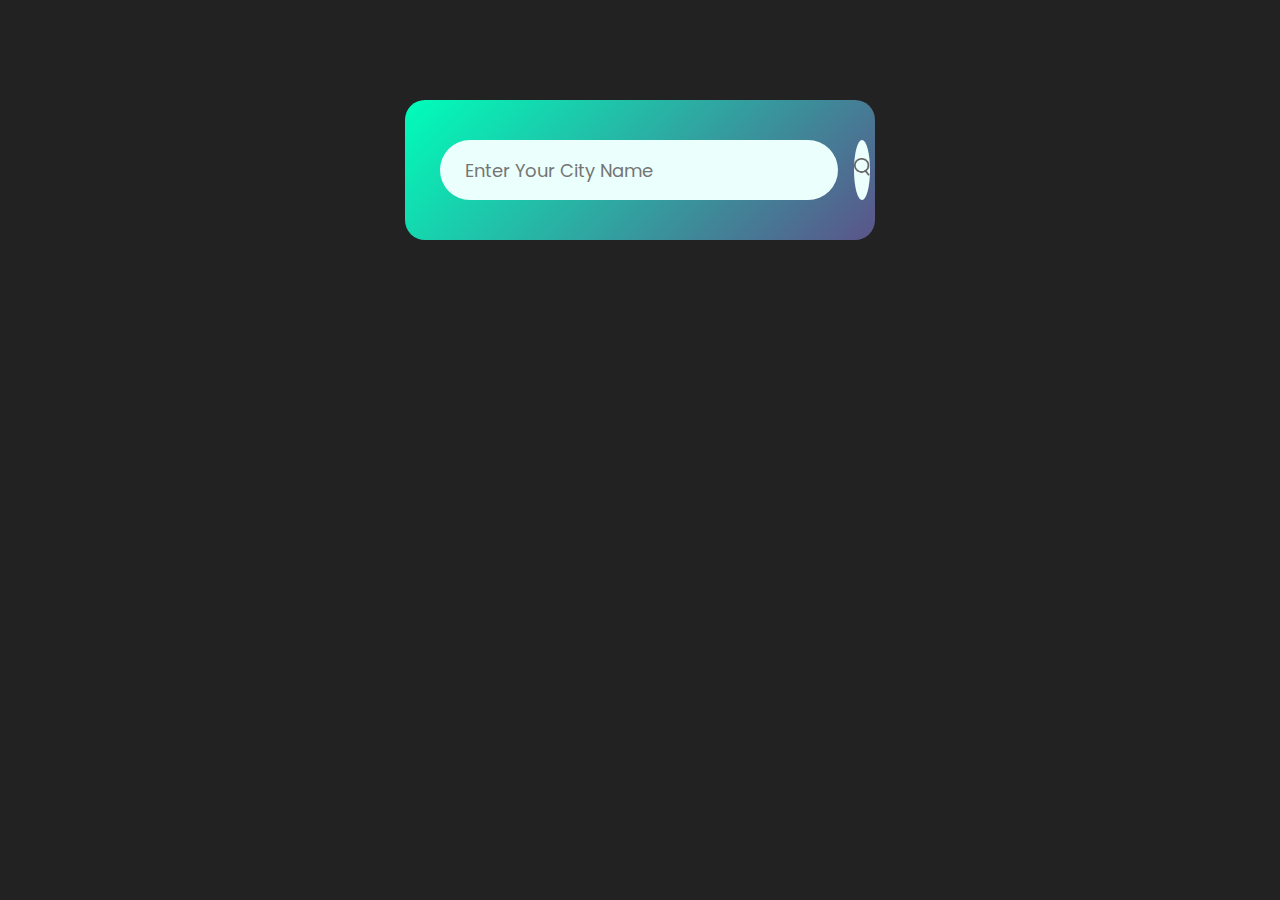
<file: index.html>
<!DOCTYPE html>
<html lang="en">
<head>
    <meta charset="UTF-8">
    <meta name="viewport" content="width=device-width, initial-scale=1.0">
    <meta name="google-site-verification" content="kYF4KdY9HvBsVmaHgCXKMXYg461eHhs2xl3a3fBzdQU" />
    <title>Weather App</title>
    <link rel="stylesheet" href="style.css">
    <link rel="shortcut icon" href="img/clear.png" >
<!--     <meta name="google-site-verification" content="kYF4KdY9HvBsVmaHgCXKMXYg461eHhs2xl3a3fBzdQU" /> -->
</head>
<body>
    <div class="card">
        <div class="search">
            <input type="text" placeholder="Enter Your City Name" spellcheck="false">
            <button><img src="img/search.png" alt="Search Icon"></button>
        </div>
        <div class="error">
            <p>Enter the wrong city name</p>
        </div>
        <div class="weather"> 
            <img src="img/rain.png" class="weather-icon">
            <h1 class="temp">22°c</h1>
            <h2 class="city">Delhi</h2>
        
        <div class="details">
            <div class="col">
                <img src="img/humidity.png" >
                <div>
                    <p class="humidity">50%</p>
                    <p>Humidity</p>
                </div>
            </div>
            <div class="col">
                <img src="img/wind.png" >
                <div>
                    <p class="wind">15 km/h</p>
                    <p>Speed</p>
                </div>
            </div>
        </div>
        </div>
    </div>
    <script src="app.js"></script>
</body>
</html>
</file>
<file: style.css>
@import url('https://fonts.googleapis.com/css2?family=Poppins:ital,wght@0,100;0,200;0,300;0,400;0,500;0,600;0,700;0,800;0,900;1,100;1,200;1,300;1,400;1,500;1,600;1,700;1,800;1,900&family=Roboto+Slab:wght@100..900&display=swap');

*{
    margin: 0px;
    padding: 0px;
    font-family: 'Poppins','sans-seri';
    box-sizing: border-box;
}
body{
    background-color: #222;
}
.card{
    width: 90%;
    max-width: 470px;
    background:linear-gradient(135deg,#00feba,#5b548a);
    color: aliceblue;
    margin: 100px auto 0;
    border-radius: 20px;
    padding: 40px 35px;
    text-align: center;
    outline: none;
}
.search{
      width: 100%;
      display: flex;
      align-items: center;
      justify-content: space-between;

      
     
}
.search input{

    border : 0;
    outline:0;  
    background: #ebfffc;
    color: #555;
    padding: 10px 25px;
    height: 60px;
    border-radius: 30px;
    flex:1;
    margin-right: 16px;
    font-size: 18px;
}
.search button{
    border : 0;
    outline:0;  
    background: #ebfffc;
    border-radius: 50%;
    cursor: pointer;
    height: 60px;
    width: 60px;
}
.search button img{
    width: 16px;
}
.weather-icon{
    width: 170px;
    margin-top:30px;

}
.weather-icon h1{
    font-size: 80px;
    font-weight: 500;
}
.weather-icon h2{
    font-size: 45px;
    font-weight: 400;
    margin-top: -10px;
}
.details{
    display: flex;
    align-items: center;
    justify-content: space-between;
    padding: 0 20px;
    margin-top: 50px;
}
.col{
    display: felx;
    align-items: center;
    text-align: left;

} 
.col img{
    width: 40px;
    margin-right:10px ;
}
.humidity,.wind{
    font-size: 28x;
    margin-top: -6px;
}
.weather{
    display: none;
}
.error{
    font-size: 20px;
    margin-top:10px;
    text-align: left;
    margin-left: 10px;
    display: none;
}
</file>
